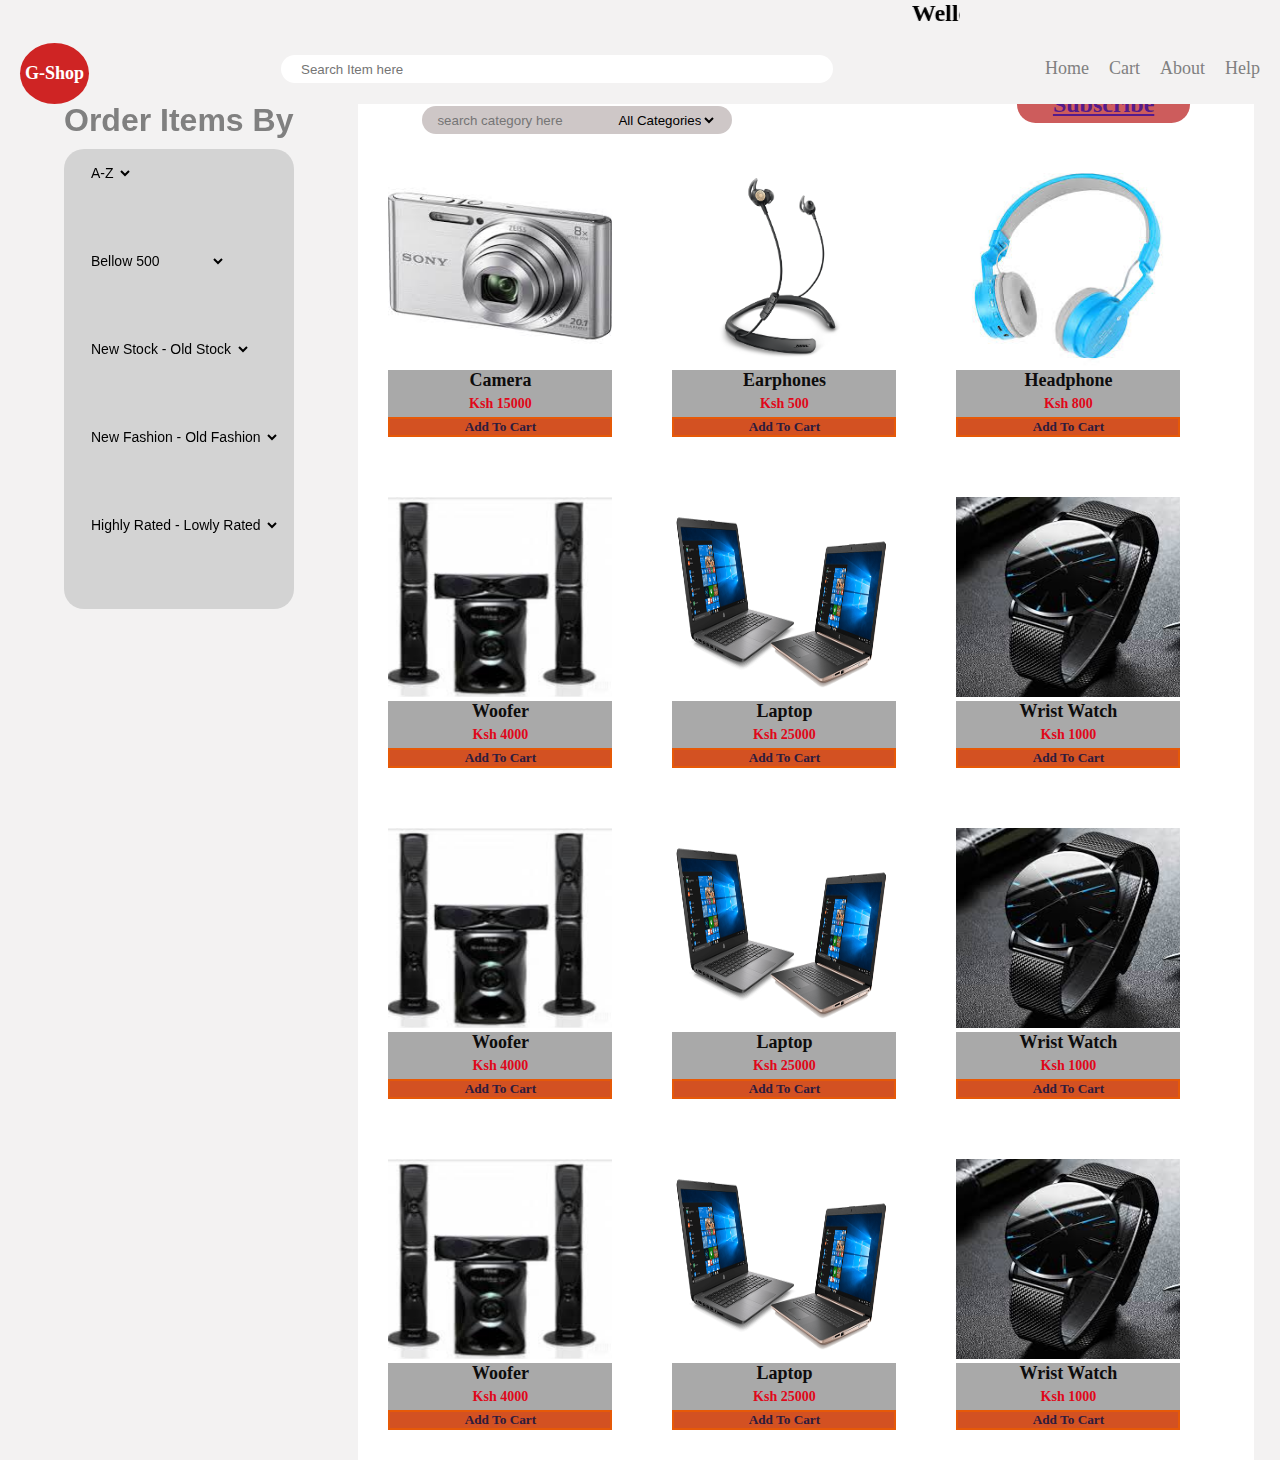
<file: index.html>
<!DOCTYPE html>
<html lang="en">
<head>
    <meta charset="UTF-8">
    <meta http-equiv="X-UA-Compatible" content="IE=edge">
    <meta name="viewport" content="width=device-width, initial-scale=1.0">
    <title>G-Shop</title>
    <link rel="stylesheet" href="./css/base.css">
</head>
<body>
    <!---Nav Content--->
    <div class="nav_content">
        <div class="marque_class">
            <marquee behavior="" direction="">Wellcome to G-Shop. An Online Shop Running 24/7</marquee>
        </div> 
        <div class="navigation_bar">
            <div class="nav_logo">
                <h1><a href="#">G-Shop</a></h1>
            </div>
            <div class="nav_search">
                <input type="search" name="" id="" placeholder="Search Item here">
            </div>
            <ul class="access_links">
                <li class="access_link">
                    <a href="#">Home</a>
                </li>
                <li class="access_link">
                    <a href="#">Cart</a>
                </li>
                <li class="access_link">
                    <a href="./about.html">About</a>
                </li>
                <li class="access_link">
                    <a href="#">Help</a>
                </li>
            </ul>
        </div>
    </div>
    <!---Main Body--->
    <div class="main_body">
        <div class="main_side_bar">
            <h1 class="order_by">
                Order Items By
            </h1>
            <div class="orderby_contents">
                <ul>
                    <!---Alphabetical listing--->
                    <li class="order_by_list">
                        <select name="name" id="">
                            <option value="">A-Z</option>
                            <option value="">Z-A</option>
                        </select>
                    </li>
                    <!---Listing by prices--->
                    <li class="order_by_list">
                        <select name="name" id="">
                            <option value="">Bellow 500</option>
                            <option value="">Bellow 1000</option>
                            <option value="">Bellow 3000</option>
                            <option value="">Bellow 5000</option>
                            <option value="">Bellow 20000</option>
                            <option value="">Bellow 50000</option>
                            <option value="">Bellow 100000</option>
                            <option value="">100000 and above</option>
                        </select>
                    </li>
                    <!---Listing by time on stock--->
                    <li class="order_by_list">
                        <select name="" id="">
                            <option value="">New Stock - Old Stock</option>
                            <option value="">Old Stock - New Stock</option>
                        </select>
                    </li>
                    <!----Listing by Fashion--->
                    <li class="order_by_list">
                        <select name="" id="">
                            <option value="">New Fashion - Old Fashion</option>
                            <option value="">Old Fashion - New Fashion</option>
                        </select>
                    </li>
                    <!---Listing by Ratings--->
                    <li class="order_by_list">
                        <select name="" id="">
                            <option value="">Highly Rated - Lowly Rated</option>
                            <option value="">Lowly rated - Highly Rated</option>
                        </select>
                    </li>
                </ul>
            </div>
        </div>
        <!---Main Body Content-->
        <div class="main_body_content">
            <div class="category_shortcut">
                <div class="chosing_category">
                    <h3>Choose Category</h3>
                    <div class="category_search_content">
                        <div class="category_search">
                            <input type="search" name="" id="" placeholder="search category here">
                        </div>
                        <div class="category_dropdown">
                            <select name="" id="">
                                <option value="">All Categories</option>
                                <option value="">Electronics</option>
                                <option value="">Accesories</option>
                                <option value="">Suitcases</option>
                                <option value="">Jewelries</option>
                                <option value="">Clothes</option>
                            </select>
                        </div>
                    </div>
                </div>
                <div class="subscription">
                    <h2><a href="">Subscribe</a></h2>
                </div>
            </div>
            <div class="main_products">
                <div class="products_data">
                    <img src="./img/camera3.jpeg" alt="">
                    <div class="product_details">
                        <h2>Camera</h2>
                        <h4>Ksh 15000</h4>
                        <h5>Add To Cart</h5>
                    </div>
                </div>
                <div class="products_data">
                    <img src="./img/Earphone1.png" alt="">
                    <div class="product_details">
                        <h2>Earphones</h2>
                        <h4>Ksh 500</h4>
                        <h5>Add To Cart</h5>
                    </div>
                </div>
                <div class="products_data">
                    <img src="./img/Jeadphone3.jpeg" alt="">
                    <div class="product_details">
                        <h2>Headphone</h2>
                        <h4>Ksh 800</h4>
                        <h5>Add To Cart</h5>
                    </div>
                </div>
                <div class="products_data">
                    <img src="./img/hoofer1.jpeg" alt="">
                    <div class="product_details">
                        <h2>Woofer</h2>
                        <h4>Ksh 4000</h4>
                        <h5>Add To Cart</h5>
                    </div>
                </div>
                <div class="products_data">
                    <img src="./img/laptop1.png" alt="">
                    <div class="product_details">
                        <h2>Laptop</h2>
                        <h4>Ksh 25000</h4>
                        <h5>Add To Cart</h5>
                    </div>
                </div>
                <div class="products_data">
                    <img src="./img/watch1.jpeg" alt="">
                    <div class="product_details">
                        <h2>Wrist Watch</h2>
                        <h4>Ksh 1000</h4>
                        <h5>Add To Cart</h5>
                    </div>
                </div>
                <div class="products_data">
                    <img src="./img/hoofer1.jpeg" alt="">
                    <div class="product_details">
                        <h2>Woofer</h2>
                        <h4>Ksh 4000</h4>
                        <h5>Add To Cart</h5>
                    </div>
                </div>
                <div class="products_data">
                    <img src="./img/laptop1.png" alt="">
                    <div class="product_details">
                        <h2>Laptop</h2>
                        <h4>Ksh 25000</h4>
                        <h5>Add To Cart</h5>
                    </div>
                </div>
                <div class="products_data">
                    <img src="./img/watch1.jpeg" alt="">
                    <div class="product_details">
                        <h2>Wrist Watch</h2>
                        <h4>Ksh 1000</h4>
                        <h5>Add To Cart</h5>
                    </div>
                </div>
                <div class="products_data">
                    <img src="./img/hoofer1.jpeg" alt="">
                    <div class="product_details">
                        <h2>Woofer</h2>
                        <h4>Ksh 4000</h4>
                        <h5>Add To Cart</h5>
                    </div>
                </div>
                <div class="products_data">
                    <img src="./img/laptop1.png" alt="">
                    <div class="product_details">
                        <h2>Laptop</h2>
                        <h4>Ksh 25000</h4>
                        <h5>Add To Cart</h5>
                    </div>
                </div>
                <div class="products_data">
                    <img src="./img/watch1.jpeg" alt="">
                    <div class="product_details">
                        <h2>Wrist Watch</h2>
                        <h4>Ksh 1000</h4>
                        <h5>Add To Cart</h5>
                    </div>
                </div>
            </div>
        </div>
    </div>
</body>
</html>
</file>
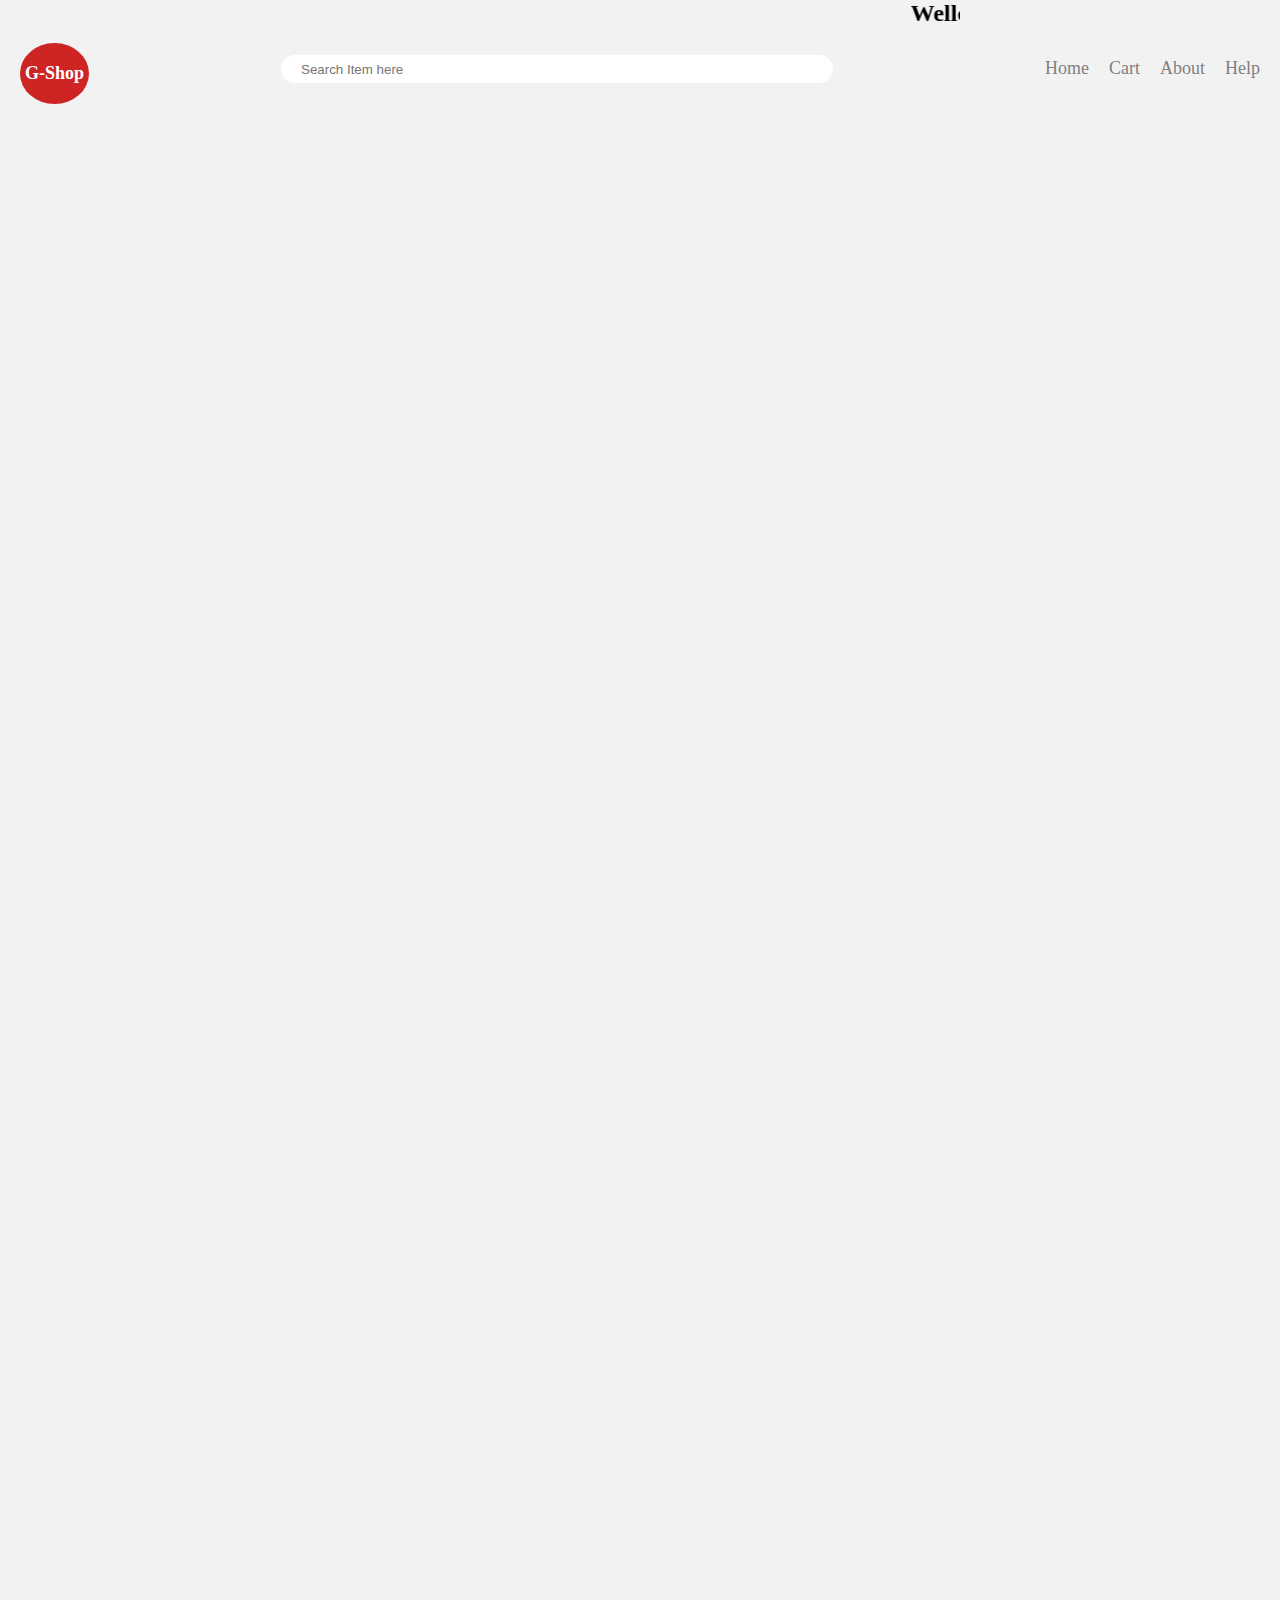
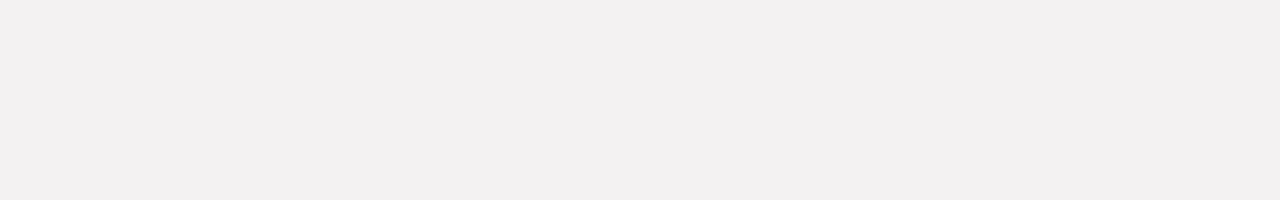
<file: about.html>
<!DOCTYPE html>
<html lang="en">
<head>
    <meta charset="UTF-8">
    <meta http-equiv="X-UA-Compatible" content="IE=edge">
    <meta name="viewport" content="width=device-width, initial-scale=1.0">
    <title>G-Shop</title>
    <link rel="stylesheet" href="./css/base.css">
</head>
<body>
    <!---Nav Content--->
    <div class="nav_content">
        <div class="marque_class">
            <marquee behavior="" direction="">Wellcome to G-Shop. An Online Shop Running 24/7</marquee>
        </div> 
        <div class="navigation_bar">
            <div class="nav_logo">
                <h1><a href="#">G-Shop</a></h1>
            </div>
            <div class="nav_search">
                <input type="search" name="" id="" placeholder="Search Item here">
            </div>
            <ul class="access_links">
                <li class="access_link">
                    <a href="./index.html">Home</a>
                </li>
                <li class="access_link">
                    <a href="#">Cart</a>
                </li>
                <li class="access_link">
                    <a href="#">About</a>
                </li>
                <li class="access_link">
                    <a href="#">Help</a>
                </li>
            </ul>
        </div>
    </div>
    <!--------Body Content------->
    <div class="about-data">
        <div class="developer-profile">
            <h1>Developer</h1>
            <img src="./img/gidi.jpg" alt="">
            <div class="developer-details">
                <h4>Gideon Kirui</h4>
                <h4>Student - University of Embu</h4>
                <h4>Bsc Information Technology</h4>
                <h4>Interested in Programming</h4>
                <h4 class="last-strok">Kenyan</h4>
            </div>
        </div>
        <div class="detailed-elaboration">
            <h4>More about G-Shop</h4>
            <p>
                G-Shop is an E-commerce website developed by Gideon Kirui as a class
                assignment that was submitted for marking to his lecturer(Consolata Gakii) - A lecturer
                at the university of Embu school of pure and applied sciences, department of computing information 
                technology. The Name "G-Shop" is abriviated after the developers name Gideon's Shop. This website is 
                thus a pure work of Gideon. Since this is it's early stage of developement, Gideon looks forward to advance this website to a production level where 
                it can work efficiently just as anyother E-commerce website.
            </p>
            <div class="brief-contact">
                <h5>Email: gideonkirui675@gmail.com</h5>
                <h6>Call: 0742454156</h6>
            </div>
        </div>
    </div>
    <footer>
        <div class="footer-content">
            <p>All Rights Reserved</p>
            <p>G-Shop&copy;2022</p>
            <p>Feedback</p>
        </div>
    </footer>
</body>
</html>
</file>
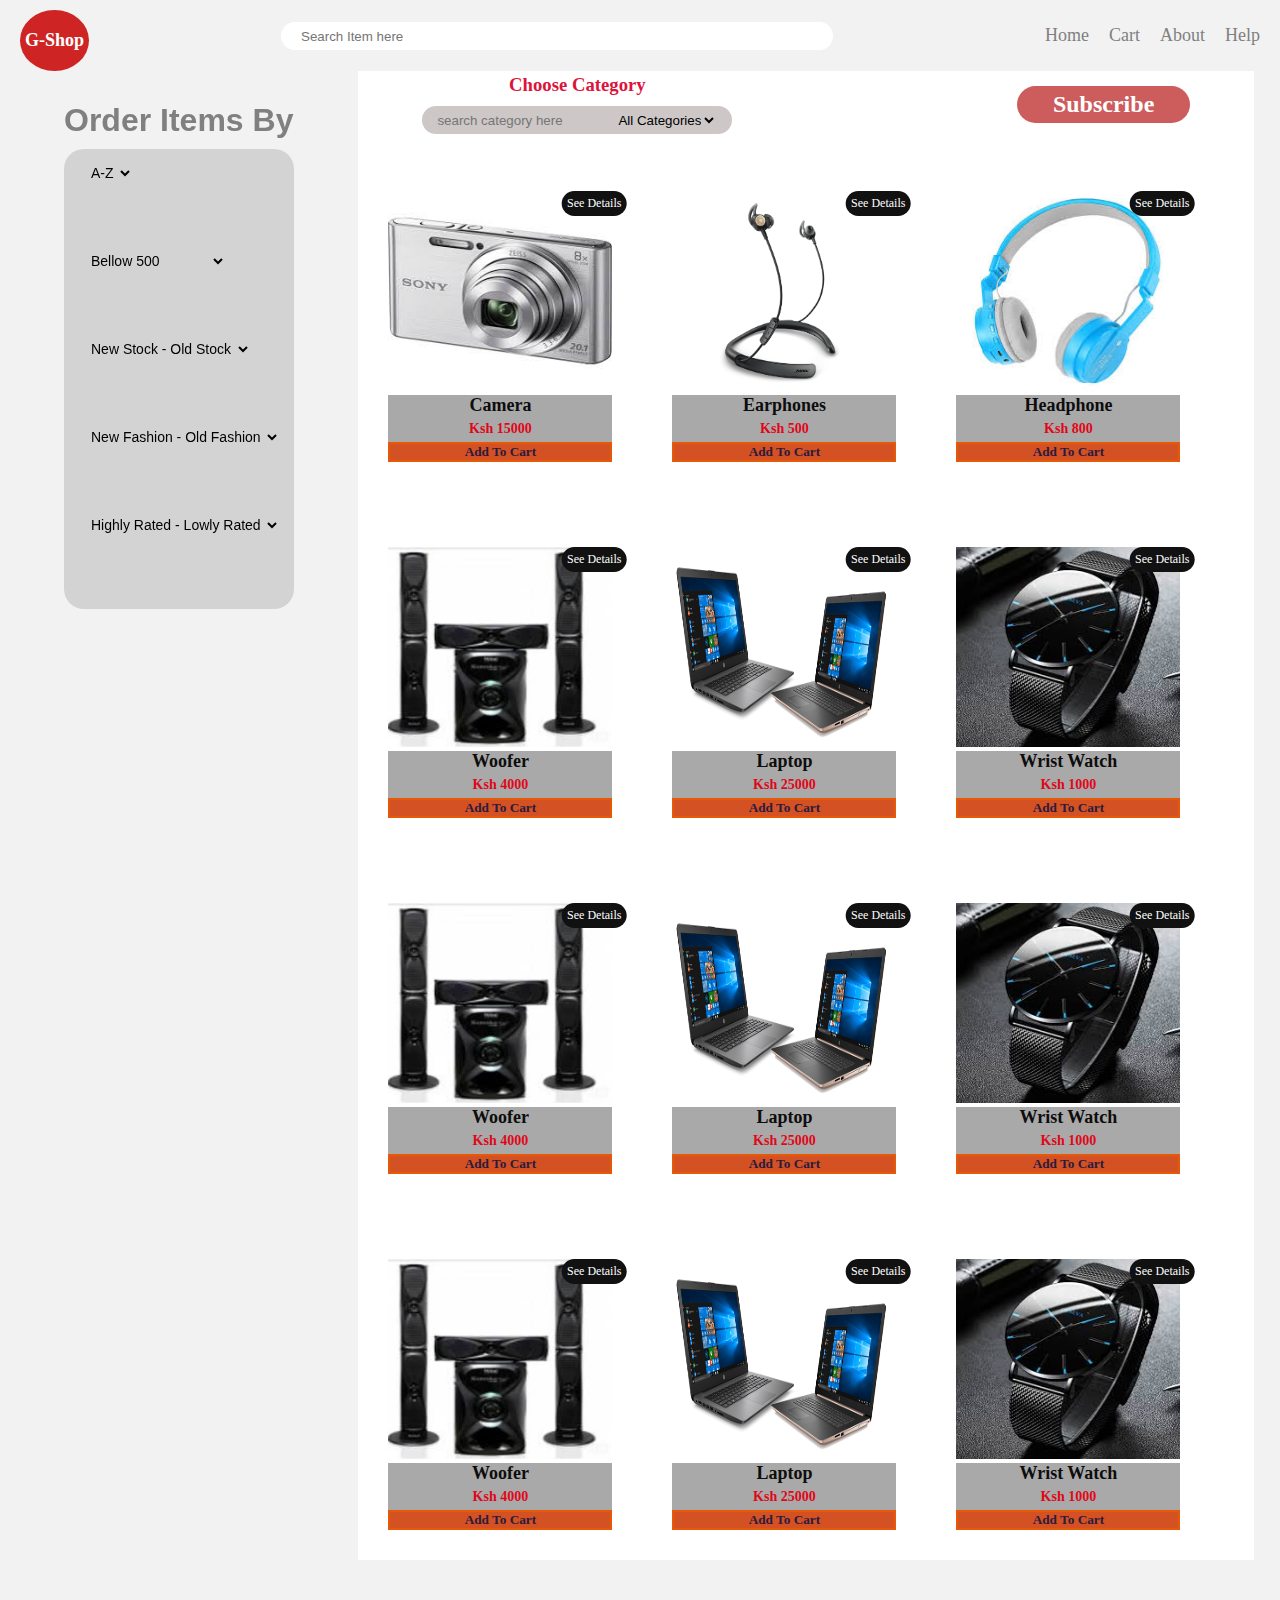
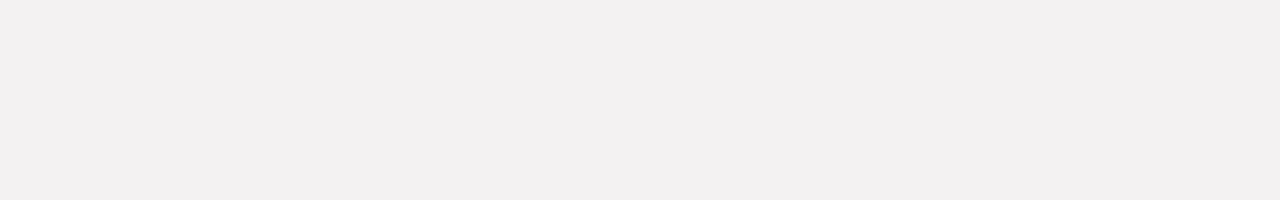
<file: home.html>
<!DOCTYPE html>
<html lang="en">
<head>
    <meta charset="UTF-8">
    <meta http-equiv="X-UA-Compatible" content="IE=edge">
    <meta name="viewport" content="width=device-width, initial-scale=1.0">
    <title>G-Shop</title>
    <link rel="stylesheet" href="./css/base.css">
</head>
<body>
    <!--------Special Thanks popup------>
    <div class="popup center">
        <div class="icon">
            <!----handshake icon-->
            <img src="/img/Black_Headphones.jfif" alt="">
        </div>
        <div class="title">
            Thank You !!!
        </div>
        <div class="description">
            Thanks so much for shopping with us, we appriciate your trust in as 
            and we promise to make all the necesary efforts to ensure we deliver 
            reliable and trustworthy services to you. you can tag along a friend 
            next time you are shoping with us. Thank you!!!!!!!!
        </div>
        <div class="dismiss-btn">
            <button id="dismiss-popup-btn">
                cancel
            </button>
        </div>
    </div>
    <!---Nav Content--->
    <div class="nav_content">
        <div class="navigation_bar">
            <div class="nav_logo">
                <h1><a href="#">G-Shop</a></h1>
            </div>
            <div class="nav_search">
                <input type="search" name="" id="" placeholder="Search Item here">
            </div>
            <ul class="access_links">
                <li class="access_link">
                    <a href="home.html">Home</a>
                </li>
                <li class="access_link">
                    <a href="#" onclick="openPopup()">Cart</a>
                </li>
                <li class="access_link">
                    <a href="#" onclick="openAbout()">About</a>
                </li>
                <li class="access_link">
                    <a href="#">Help</a>
                </li>
            </ul>
        </div>
        <!-------cart---------->
        <div class="my-cart" id="popup">
            <div class="cart-body-content">
                <h1>Your shopping cart</h1>
                <table class="cart2">
                    <thead>
                        <tr>
                            <th>Product</th>
                            <th>Name</th>
                            <th>Quantity</th>
                            <th>Unit Price</th>
                            <th>Total Price</th>
                        </tr>
                    </thead>
                    <tbody>
                        <tr>
                            <td>
                                <a href="#">
                                    <img src="/img/Camera2.jpg">
                                </a>
                            </td>
                            <td>
                                Camera
                                <form action="" method="post">
                                    <input type="submit" value="Remove">
                                </form>
                            </td>
                            <td class="se">
                                <select name="quantity" id="">
                                    <option value="1">1</option>
                                    <option value="2">2</option>
                                    <option value="3">3</option>
                                </select>
                                <input type="submit" value="Update">
                            </td>
                            <td>Ksh 20000</td>
                            <td>Ksh 20000</td>
                        </tr>
                        <tr class="total">
                            <td>Total Amount</td>
                            <td colspan="3"></td>
                            <td class="num">Ksh.20000</td>
                        </tr>
                    </tbody>
                </table>
                <div class="text-right">
                    <p class="buttonlight" onclick="closePopup()">Cancel</p>
                    <p id="car-li" class="button" onclick="openPurchase()">Make Purchase</p>
                </div>
            </div>
        </div>
    
    </div>
    <!------Make purchase--------->
    <div class="make-purchase" id="mypurchase">
        <div class="close-btn2" onclick="closePurchase()">&times;</div>
        <div class="customer-form">
            <div class="customer-details">
                <form action="" method="post">
                    <div class="pur-inp">
                        <label for="name">Name:</label>
                        <input type="text" name="name" id="cus-name" placeholder="two Names">
                    </div>
                    <div class="pur-inp">
                        <label for="mail">Email:</label>
                        <input type="email" name="mail" id="cus-mail" placeholder="your email i.e xyz@gmail.com">
                    </div>
                    <div class="pur-inp">
                        <label for="telno">Phone No:</label>
                        <input type="tel" name="telno" id="cusno" placeholder="0712345678">
                    </div>
                    <div class="pur-inp">
                        <label for="pymthd">Choose Payment Method:</label>
                        <select name="pymthd" id="paym">
                            <option value="">Mpesa</option>
                            <option value="">Airtel Money</option>
                            <option value="">Bank</option>
                        </select>
                    </div>
                    <input id="open-thankyou" class="pur-btn" type="" value="submit">
                </form>
            </div>
            <div class="purchase-overview">
                <div class="pur-sum">
                    <h5>Date: <span>20/10/2022</span></h5>
                    <h5>Time: <span>4:24 Pm</span></h5>
                    <h5>Total Items Purchased: <span>24</span> Items </h5>
                    <h5>Total Amount to be paid: <span>Ksh. 20000</span></h5>
                </div>
                <div class="purch-items">
                    <h4>Items Purchased</h4>
                    <div class="itms">
                        <ul>
                            <li>Camera</li>
                            <li>Camera</li>
                            
                        </ul>
                    </div>
                </div>
            </div>
        </div>
    </div>
    <!---Main Body--->
    <div class="main_body" id="mainid">
        <div class="main_side_bar">
            <h1 class="order_by">
                Order Items By
            </h1>
            <div class="orderby_contents">
                <ul>
                    <!---Alphabetical listing--->
                    <li class="order_by_list">
                        <select name="name" id="">
                            <option value="">A-Z</option>
                            <option value="">Z-A</option>
                        </select>
                    </li>
                    <!---Listing by prices--->
                    <li class="order_by_list">
                        <select name="name" id="">
                            <option value="">Bellow 500</option>
                            <option value="">Bellow 1000</option>
                            <option value="">Bellow 3000</option>
                            <option value="">Bellow 5000</option>
                            <option value="">Bellow 20000</option>
                            <option value="">Bellow 50000</option>
                            <option value="">Bellow 100000</option>
                            <option value="">100000 and above</option>
                        </select>
                    </li>
                    <!---Listing by time on stock--->
                    <li class="order_by_list">
                        <select name="" id="">
                            <option value="">New Stock - Old Stock</option>
                            <option value="">Old Stock - New Stock</option>
                        </select>
                    </li>
                    <!----Listing by Fashion--->
                    <li class="order_by_list">
                        <select name="" id="">
                            <option value="">New Fashion - Old Fashion</option>
                            <option value="">Old Fashion - New Fashion</option>
                        </select>
                    </li>
                    <!---Listing by Ratings--->
                    <li class="order_by_list">
                        <select name="" id="">
                            <option value="">Highly Rated - Lowly Rated</option>
                            <option value="">Lowly rated - Highly Rated</option>
                        </select>
                    </li>
                </ul>
            </div>
        </div>
        <!---Main Body Content-->
        <div class="main_body_content">
            <div class="category_shortcut">
                <div class="chosing_category">
                    <h3>Choose Category</h3>
                    <div class="category_search_content">
                        <div class="category_search">
                            <input type="search" name="" id="" placeholder="search category here">
                        </div>
                        <div class="category_dropdown">
                            <select name="" id="">
                                <option value="">All Categories</option>
                                <option value="">Electronics</option>
                                <option value="">Accesories</option>
                                <option value="">Suitcases</option>
                                <option value="">Jewelries</option>
                                <option value="">Clothes</option>
                            </select>
                        </div>
                    </div>
                </div>
                <div class="subscription">
                    <h2 onclick="openSubpop()">Subscribe</h2>
                </div>
                <div class="subscription-details" id="subpPop">
                    <div class="close-btn" onclick="closeSubpop()">&times;</div>
                    <div class="subscription-form">
                        <form action="" method="post">
                            <input type="email" name="mail" id="customer-mail" placeholder="Enter your email">
                            <input type="text" name="name" id="customer-name" placeholder="Enter your name">
                            <div class="update-confirmation">
                                <input type="checkbox" name="upadte" id="uptade-conf" checked>
                                <p>I wis to recieve updates on lates products</p>
                            </div>
                            <button type="submit">Subscribe</button>
                        </form>
                    </div>
                </div>
            </div>
            <div id="mainp" class="main_products">
                <div id="products_data" class="products_data">
                    <p onclick="openSdpopup()">See Details</p>
                    <img src="./img/camera3.jpeg" alt="">
                    <div class="product_details">
                        <h2>Camera</h2>
                        <h4>Ksh 15000</h4>
                        <h5 onclick="openPopup()">Add To Cart</h5>
                    </div>
                </div>
                <div id="products_data" class="products_data">
                    <p>See Details</p>
                    <img src="./img/Earphone1.png" alt="">
                    <div class="product_details">
                        <h2>Earphones</h2>
                        <h4>Ksh 500</h4>
                        <h5 onclick="openPopup()">Add To Cart</h5>
                    </div>
                </div>
                <div id="products_data" class="products_data">
                    <p>See Details</p>
                    <img src="./img/Jeadphone3.jpeg" alt="">
                    <div class="product_details">
                        <h2>Headphone</h2>
                        <h4>Ksh 800</h4>
                        <h5 onclick="openPopup()">Add To Cart</h5>
                    </div>
                </div>
                <div id="products_data" class="products_data">
                    <p>See Details</p>
                    <img src="./img/hoofer1.jpeg" alt="">
                    <div class="product_details">
                        <h2>Woofer</h2>
                        <h4>Ksh 4000</h4>
                        <h5 onclick="openPopup()">Add To Cart</h5>
                    </div>

                </div>
                <div id="products_data" class="products_data">
                    <p onclick="openSdpopup()">See Details</p>
                    <img src="./img/laptop1.png" alt="">
                    <div class="product_details">
                        <h2>Laptop</h2>
                        <h4>Ksh 25000</h4>
                        <h5 onclick="openPopup()">Add To Cart</h5>
                    </div>
                </div>
                <div id="products_data" class="products_data">
                    <p>See Details</p>
                    <img src="./img/watch1.jpeg" alt="">
                    <div class="product_details">
                        <h2>Wrist Watch</h2>
                        <h4>Ksh 1000</h4>
                        <h5 onclick="openPopup()">Add To Cart</h5>
                    </div>
                </div>
                <div id="products_data" class="products_data">
                    <p>See Details</p>
                    <img src="./img/hoofer1.jpeg" alt="">
                    <div class="product_details">
                        <h2>Woofer</h2>
                        <h4>Ksh 4000</h4>
                        <h5 onclick="openPopup()">Add To Cart</h5>
                    </div>
                </div>
                <div id="products_data" class="products_data">
                    <p>See Details</p>
                    <img src="./img/laptop1.png" alt="">
                    <div class="product_details">
                        <h2>Laptop</h2>
                        <h4>Ksh 25000</h4>
                        <h5 onclick="openPopup()">Add To Cart</h5>
                    </div>
                </div>
                <div id="products_data" class="products_data">
                    <p>See Details</p>
                    <img src="./img/watch1.jpeg" alt="">
                    <div class="product_details">
                        <h2>Wrist Watch</h2>
                        <h4>Ksh 1000</h4>
                        <h5 onclick="openPopup()">Add To Cart</h5>
                    </div>
                </div>
                <div id="products_data" class="products_data">
                    <p>See Details</p>
                    <img src="./img/hoofer1.jpeg" alt="">
                    <div class="product_details">
                        <h2>Woofer</h2>
                        <h4>Ksh 4000</h4>
                        <h5 onclick="openPopup()">Add To Cart</h5>
                    </div>
                </div>
                <div id="products_data" class="products_data">
                    <p>See Details</p>
                    <img src="./img/laptop1.png" alt="">
                    <div class="product_details">
                        <h2>Laptop</h2>
                        <h4>Ksh 25000</h4>
                        <h5>Add To Cart</h5>
                    </div>
                </div>
                <div id="products_data" class="products_data">
                    <p onclick="openSdpopup()">See Details</p>
                    <img src="./img/watch1.jpeg" alt="">
                    <div class="product_details">
                        <h2>Wrist Watch</h2>
                        <h4>Ksh 1000</h4>
                        <h5>Add To Cart</h5>
                    </div>
                </div>
            </div>
        </div>
    </div>
    <div id="seedtI" class="seedt">
        <div class="seedt-btn" onclick="closeSdpopup()">&times;</div>
        <div class="img-sdt">
            <div class="imgs">
                <img src="./img/camera.jfif" alt="">
            </div>
            <div class="seedt-items">
                <h6>Name: <span>Earphones</span></h6>
                <h6>Model: <span>Sumsung</span></h6>
                <h6>Color: <span>Brown</span></h6>
                <h6>Rating: <span>Top</span></h6>
                <h6>Shiping: <span>Ksh.200/10km</span></h6>
            </div>
        </div>
    </div>
    <!--------About--------->
    <div id="aboutid" class="about-data">
        <div class="devde">
            <div class="developer-profile">
                <h1>Developer</h1>
                <img src="./img/gidi.jpg" alt="">
                <div class="developer-details">
                    <h4>Gideon Kirui</h4>
                    <h4>Student - University of Embu</h4>
                    <h4>Bsc Information Technology</h4>
                    <h4>Interested in Programming</h4>
                    <h4 class="last-strok">Kenyan</h4>
                </div>
            </div>
            <div class="detailed-elaboration">
                <h4>More about G-Shop</h4>
                <p>
                    G-Shop is an E-commerce website developed by Gideon Kirui as a class
                    assignment that was submitted for marking to his lecturer(Consolata Gakii) - A lecturer
                    at the university of Embu school of pure and applied sciences, department of computing information 
                    technology. The Name "G-Shop" is abriviated after the developers name Gideon's Shop. This website is 
                    thus a pure work of Gideon. Since this is it's early stage of developement, Gideon looks forward to advance this website to a production level where 
                    it can work efficiently just as anyother E-commerce website.
                </p>
                <div class="brief-contact">
                    <h5>Email: gideonkirui675@gmail.com</h5>
                    <h6>Call: 0742454156</h6>
                </div>
            </div>
        </div>
        <div class="footer-content">
            <p>All Rights Reserved</p>
            <p>G-Shop&copy;2022</p>
            <p>Feedback</p>
        </div>
    </div>
    <!-----javascript-------->
    <script src="./js/sho.js"></script>
</body>
</html>
</file>
<file: css/base.css>
*{
    margin: 0;
    padding: 0;
}
body{
    background-color: rgb(243, 242, 242);
}
.nav_content{
    position: fixed;
    background-color: rgb(243, 242, 242);
    width: 100%;
}
.marque_class{
    width: 50%;
    margin: auto;
    font-size: 24px;
    font-weight: 600;
}
.navigation_bar{
    display: flex;
    justify-content: space-between;
    align-items: center;
}
.nav_logo{
    padding-left: 20px;
}
.nav_logo h1{
    background-color: rgb(207, 36, 36);
    text-align: center;
    padding:20px 5px;
    border-radius: 90%;
    font-size: 18px;
    margin-top: 10px;
}
.nav_logo h1 a{
    text-decoration: none;
    color: white;
}
.nav_search{
    width: 40%;
    padding: 5px 20px;
    background-color: white;
    border-radius: 20px;
}
.nav_search input{
    outline: none;
    border: none;
    width: 100%;
}
.access_links{
    display: flex;
    padding-right: 20px;
}
.access_link{
    list-style: none;
    margin-left: 20px;
}
.access_link a{
    text-decoration: none;
    font-size: large;
    color: gray;
}

/* cart */
.my-cart{
    width: 40%;
    position: absolute;
    /*background-color: rgb(255, 255, 255);*/
    background-color: rgb(243, 242, 242);
    right: 20%;
    top: 100%;
    visibility: hidden;
    transform: scale(.25);
    transition: transform 200ms ease, right 200ms ease; 
}
.open-popup{
    right: 1%;
    transform: scale(1);
    visibility: visible;
}
table{
    width: fit-content;
}
.cart2 thead{
    background-color: rgb(255, 67, 67);
}
.cart2 thead tr th{
    padding: 2px 5px;
}
.cart2 thead tr td form{
    margin: auto;
}
.cart-body-content{
    display: grid;
    margin: auto;
}
.cart-body-content h1{
    text-align: center;
    margin: 10px auto;
    font-size: 16px;
}
.cart-body-content .cart2 thead tr th{
    padding: 2px 5px;
    width: 20%;
}
.cart-body-content .cart2 tbody tr td{
    text-align: center;
}
tbody{
    margin-top: 10px;
}
tbody input{
    background-color: rgb(255, 67, 67);
    color: rgb(255, 255, 255);
    padding: 0px 5px;
}
tbody tr td a img{
    width: 100%;
    height: auto;
}
tbody tr td form input:hover{
    cursor: pointer;
}
.total td{
    font-size: 16px;
    font-weight: bolder;
    color: slategrey;
}
.text-right{
    display: flex;
    justify-content: space-between;
    margin: 0;
}
.text-right p{
    text-decoration: none;
    color: rgb(255, 255, 255);
    font-size: 14px;
    background-color: rgb(68, 64, 48);
    padding: 5px 10px;
    border-bottom: 2px rgb(255, 8, 0);
    max-height: 25px;
}
.text-right p:hover{
    cursor: pointer;
}

/* Make Purchase */

.make-purchase{
    width: 50%;
    height: fit-content;
    position: absolute;
    /*background-color: rgb(255, 255, 255);*/
    background-color: rgb(224, 224, 224);
    right: 25%;
    top: -100%;
    border-top-right-radius: 20px;
    opacity: 0;
    transform: scale(1.25);
    transition: top 0ms ease-in-out 200ms,
                opacity 200ms ease-in-out 0ms,
                transform 200ms ease-in-out 0ms;
}
.make-purchase-active{
    top: 15%;
    right: 25%;
    opacity: 1;
    transform: scale(1);
    transition: top 0ms ease-in-out 0ms,
                opacity 200ms ease-in-out 0ms,
                transform 200ms ease-in-out 0ms;
}
.close-btn2{
    position: absolute;
    right: 0;
    top: 0;
    background-color: white;
    padding: 2px 7px;
    color: red;
    font-size: 26px;
    border-radius: 50%;
}
.close-btn2:hover{
    cursor: pointer;
}
.customer-details{
    width: 50%;
    padding: 2%;
    margin: auto;
    /*border-right: 2px solid rgb(252, 4, 4);
    border-right-style: dotted;*/
}
.customer-details form{
    display: grid;
}
.pur-btn{
    position: absolute;
    bottom: 1%;
    right: 5%;
    width: 10%;
    padding: 5px 10px;
    border-radius: 5px;
    color: red;
    font-weight: bolder;
}
.pur-inp{
    display: flex;
    margin: 10px 0;
    justify-content: space-between;
    align-items: center;
}
.pur-inp label{
    font-size: 16px
}
.pur-inp input{
    outline: none;
    padding: 5px 10px;

}
.pur-inp select{
    outline: none;
    padding: 5px 10px;
}
.customer-form{
    display: grid;
}
.purchase-overview{
    align-items: left;
    padding: 2% 5px;
}
.pur-sum{
    border-bottom: 1px solid orangered;
    padding-bottom: 10px;
}
.pur-sum h5{
    font-size: 12px;
}
.pur-sum h5 span{
    color: brown;
}
.purch-items h4{
    width: fit-content;
    margin: 10px auto;
}
.itms{
    width: 100%;
}
.itms ul{
    display: flex;
    flex-flow: wrap;
}
.itms li{
    width: 20%;
    list-style: linear-gradient(rgba(rgb(128, 105, 0), rgb(129, 28, 28), rgb(255, 0, 255), 0.2));
    margin-left: 20%;
}


/* main content */

.main_body{
    width: 100%;
    display: flex;
    justify-content: space-between;
    visibility: visible;
}
.main_body.activem{
    visibility: hidden;
}
.main_side_bar{
    width: 18%;
    position: fixed;
    height: 70vh;
    padding-left: 5%;
    margin-top: 8%;
}
.order_by{
    color: gray;
    font-family: Verdana, Geneva, Tahoma, sans-serif;
}
.orderby_contents ul{
    background-color: rgb(211, 211, 211);
    list-style: none;
    padding:10px 20px;
    margin-top: 10px;
    border-radius: 20px;
}
.order_by_list{
    margin-bottom: 60px;
}
.order_by_list select{
    border: none;
    outline: none;
    padding: 5px 3px;
    background-color: rgb(211, 211, 211);
    font-size: 14px;
}
.order_by_list select option{
    border: none;
    outline: none;
}
.main_body_content{
    width: 70%;
    position: absolute;
    right: 2%;
    background-color: rgb(255, 255, 255);
    margin-top: 5%;
    z-index: -1000;
}
.category_shortcut{
    width: 60%;
    display: flex;
    justify-content: space-between;
    align-items: center;
    padding: 10px 5%;
    position: fixed;
    background-color: rgb(255, 255, 255);
    z-index: 1500;
}
.chosing_category{
    text-align: center;
}
.chosing_category h3{
    color: crimson;
}
.category_search_content{
    display: flex;
    background-color: rgb(206, 199, 199);
    padding: 5px 15px;
    border-radius: 20px;
    margin-top: 10px;
}
.category_search input{
    outline: none;
    border: none;
    background-color: rgb(206, 199, 199);
}
.category_dropdown select{
    outline: none;
    border: none;
    background-color: rgb(206, 199, 199);
}
.subscription{
    background-color: indianred;
    padding:5px 10px;
    border-radius: 20px;
    width: 20%;
    text-align: center;
}
.subscription h2{
    text-decoration: none;
    color: white;
}
.subscription h2:hover{
    cursor: pointer;
}

/* subscription form */

.subscription-details{
    position: absolute;
    top: -300%;
    transform: translate(50%, 50%) scale(0.1);
    z-index: 1;
    background-color: indianred;
    border-radius: 20px;
    visibility: hidden;
    transition: translate 0.4s, top 0.4s;
}
.subscription-pop{
    top: 10%;
    transform: translate(50%, 50%) scale(1);
    visibility: visible;
}
.close-btn{
    width: fit-content;
    font-size: 32px;
    margin-left: 87.5%;
    padding: 2px 10px;
    background-color: white;
    border-radius: 50%;
}
.close-btn:hover{
    cursor: pointer;
}
.subscription-form form{ 
    display: grid;
    margin: 10px 5px;
}
.subscription-form form input{
    margin: 10px 0;
    padding: 5px 10px;
    outline: none;
    border-radius: 20px;
}
.update-confirmation{
    width: fit-content;
    display: flex;
    align-items: center;
    padding: 0 5px;
    margin: 10px auto;
}
.update-confirmation p{
    margin-left: 5px;
    text-align: center;
    font-size: 16px;
}
.subscription-form form button{
    width: 30%;
    margin: 10px auto;
    padding: 5px 10px;
    border-radius: 5px;
    color: red;
    font-weight: bolder;
}
/* products */

.main_products{
    margin-top: 8%;
    align-items: center;
}
.main_products.activemp{
    display: none;
}
.products_data{
    width: 25%;
    padding: 10px;
    margin: 20px 20px;
}
.products_data p{
    transform: translate(270%, 100%);
    width: fit-content;
    padding: 5px;
    border-radius: 20px;
    color: rgb(255, 255, 255);
    cursor: pointer;
    font-size: 12px;
    background-color: #111;
    z-index: -15000;
}
.products_data p:hover{
    cursor: pointer;
}
.seedt{ 
    width: 30%;
    position: absolute;
    text-align: center;
    top: -200%;
    left: 60%;
    transform: translate(-50%, -50%) scale(0.5);
    background-color: #6e182a;
    padding:10px 5px;
    opacity: 0;
    transition: opacity 300ms ease-in-out,
                top 1000ms ease-in-out,
                transform 1000ms ease-in-out;
}
.seedt.actived{
    opacity: 1;
    top: 60%;
    left: 60%;
    transform: translate(-50%, -50%) scale(1);
    transition: transform 300ms cubic-bezier(0.18, 0.89, 0.43,1.19);
}
.seedt-btn{
    position: absolute;
    top: 0;
    right: 0;
    font-size: 26px;
    color: rgb(248, 1, 1);
    background-color: #afaaaa;
    padding: 2px 5px;
}
.seedt-btn:hover{
    cursor: pointer;
}
.seedt .imgs img{
    width: 100%;
}
.seedt-items{
    margin-bottom: 20px;
    width: 70%;
    margin: auto;
}
.seedt-items h6{
    margin-top: 10px;
    width: fit-content;
    font-size: 18px;
    color: white;
}
.products_data img{
    width: 100%;
    height: 200px;;
    border-bottom: none;
}
.product_details{
    width: 100%;
    text-align: center;
    background-color: darkgrey;
}
.product_details h2{
    color: rgb(14, 13, 13);
    font-size: 18px;
}
.product_details h4{
    margin-top: 5px;
    font-size: 14px;
    color: rgb(224, 7, 25);
}
.product_details h5{
    margin-top: 5px;
    border: 2px solid rgb(230, 89, 8);
    background-color: rgb(211, 81, 34);
    color: rgb(45, 27, 61);
    transition: color 1s ease;
}
.product_details h5:hover{
    cursor: pointer;
    color: white;
}
.main_products{
    display: flex;
    flex-flow: wrap;
}

/* About.html css */
.about-data{
    width: 100%;
    height: fit-content;
    position: absolute;
    right: 0;
    bottom: -100%;
    opacity: 0;
    transform: scale(1);
    transition: top 0ms ease-in-out 200ms,
                opacity 200ms ease-in-out 0ms,
                transform 200ms ease-in-out 0ms;
    background-color: rgb(255, 255, 255);
}
.about-data-active{
    top: 7%;
    bottom: 0;
    right: 0;
    opacity: 1;
    padding-bottom: 1%;
    transform: scale(0.9);
    transition: top 0ms ease-in-out 0ms,
                opacity 200ms ease-in-out 0ms,
                transform 200ms ease-in-out 0ms;
    z-index: -1800;
}
.devde{
    width: 90%;
    padding-top: 7%;
    padding-left: 5%;
    padding-right: 5%;
    padding-bottom: 3%;
    display: flex;
    align-items: center;
}
.developer-profile{
    width: 50%;
}
.developer-profile h1{
    width: 40%;
    margin-bottom: 20px;
    font-size: 32px;
    color: rgb(250, 6, 6);
    border-left: 3px solid rgb(109, 24, 24);
    border-top: 1px solid rgb(109, 24, 24);
    padding-left: 10px;
    letter-spacing: 14px;
}
.last-strok{
    width: 60%;
    border-right: 3px solid rgb(109, 24, 24);
    border-bottom: 1px solid rgb(109, 24, 24);
}
.developer-profile img{
    width: 40%;
    border-radius: 50%;
}
.developer-profile .developer-details{
    width: 70%;
    font-size: 12px;
    line-height: 20px;
    color: rgb(73, 71, 71);
}
.detailed-elaboration{
    width: 40%;
}
.detailed-elaboration h4{
    width: fit-content;
    text-align: center;
    margin: auto;
    padding-bottom: 10px;
    margin-bottom: 50px;
    font-size: 36px;
    border-bottom: 2px solid orange;
    color: rgb(78, 78, 78);
    letter-spacing: 5px;
}
.detailed-elaboration p{
    color: rgb(0, 1, 2);
    letter-spacing: 2px;
    line-height: 25px;
}
.brief-contact{
    margin-top: 20px;
    font-size: 18px;
    color: rgb(9, 113, 182);
    line-height: 25px;
    
}
.brief-contact h5{
    width: fit-content;
    border-top: 1px solid rgb(250, 6, 6);
}
.brief-contact h6{
    width: fit-content;
    border-bottom: 1px solid rgb(250, 6, 6);
}
footer{
    background-color: black;
}
.footer-content{
    width: 70%;
    margin: auto;
    padding: 10px;
    display: flex;
    color: white;
    justify-content: space-between;
    background-color: black;
}

/* Thank you for shopping */

.center{
    position: absolute;
    top: 50%;
    left: 50%;
    transform: translate(-50%, -50%);
}
.popup{
    width: 380px;
    height: 330px;
    padding: 30px 20px;
    background: #cfcfcf;
    border-radius: 10px;
    box-sizing: border-box;
    z-index: 2;
    text-align: center;
    opacity: 0;
    top: -200%;
    transform: translate(-50%, -50%) scale(0.5);
    transition: opacity 300ms ease-in-out,
                top 1000ms ease-in-out,
                transform 1000ms ease-in-out;
}
.popup.active{
    opacity: 1;
    top: 50%;
    transform: translate(-50%, -50%) scale(1);
    transition: transform 300ms cubic-bezier(0.18, 0.89, 0.43,1.19);
}
.popup .icon{
    margin: 5px 0;
    width: 50px;
    height: 50px;
    border: 2px solid #34f234;
    text-align: center;
    display: inline-block;
    border-radius: 50%;
    line-height: 60%;
}
.icon img{
    width: 100%;
    height: 100%;
    border-radius: 50%;
}
.popup .title{
    margin: 5px 0;
    font-size: 30px;
    font-weight: 600;
}
.popup .description{
    color: #222;
    font-size: 15px;
    padding: 5px;
}
.popup .dismiss-btn{
    margin-top: 15px;
}
.popup .dismiss-btn button{
    padding: 10px 20px;
    background-color: #111;
    color: #f5f5f5;
    border: 2px solid #111;
    font-size: 16px;
    font-weight: 600;
    outline: none;
    border-radius: 10px;
    transition: all 300ms ease-in-out;
}
.popup .dismiss-btn button:hover{
    color: #111;
    background: #f5f5f5;
    cursor: pointer;
}
.popup > div{
    position: relative;
    top: 10px;
    opacity: 0;
}
.popup.active > div{
    top: 0px;
    opacity: 1;
}
.popup.active .icon{
    transition: all 300ms ease-in-out 250ms;
}
.popup.active .title{
    transition: all 300ms ease-in-out 300ms;
}
.popup.active .description{
    transition: all 300ms ease-in-out 350ms;
}
.popup.active .dismiss-btn{
    transition: all 300ms ease-in-out 400ms;
}
</file>
